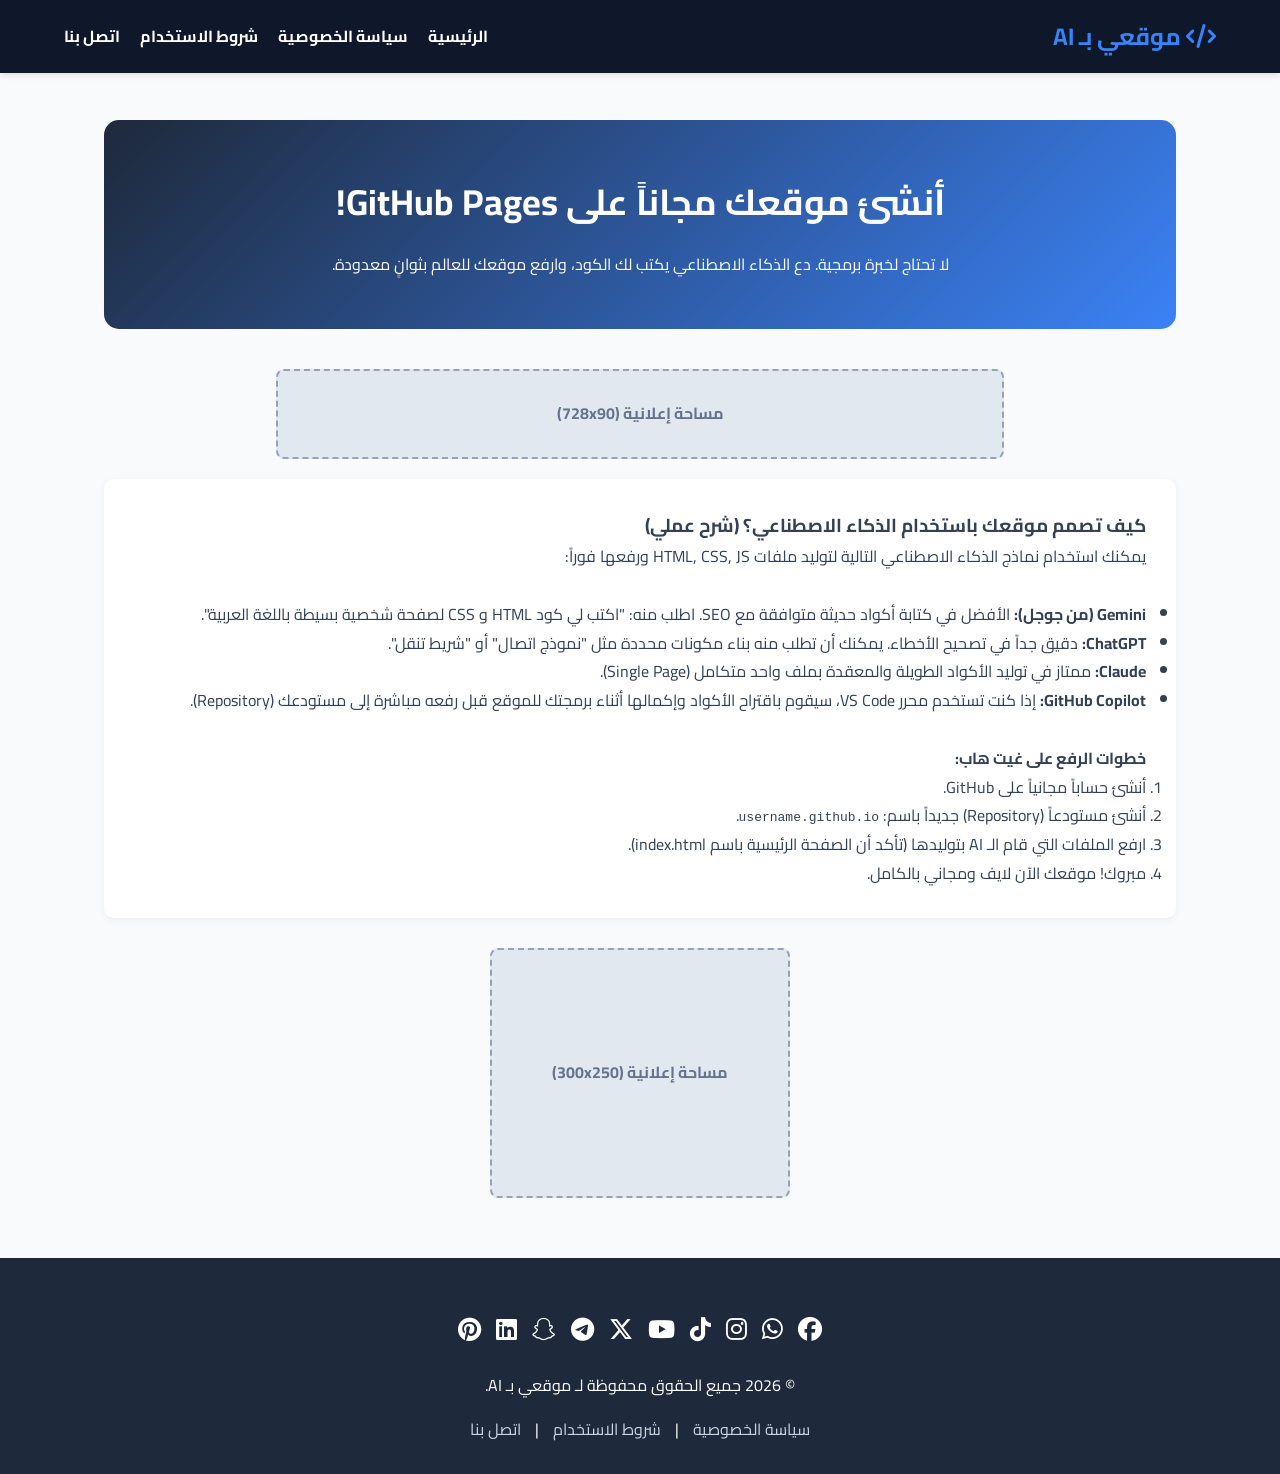
<file: index.html>
<!DOCTYPE html>
<html lang="ar" dir="rtl">
<head>
    <meta charset="UTF-8">
    <meta name="viewport" content="width=device-width, initial-scale=1.0">
    <title>الرئيسية - موقعي بـ AI</title>
    <link rel="stylesheet" href="style.css">
    <!-- استدعاء أيقونات FontAwesome -->
    <link rel="stylesheet" href="https://cdnjs.cloudflare.com/ajax/libs/font-awesome/6.4.0/css/all.min.css">
</head>
<body>

    <header>
        <h1><i class="fa-solid fa-code"></i> موقعي بـ AI</h1>
        <nav>
            <ul>
                <li><a href="index.html">الرئيسية</a></li>
                <li><a href="privacy.html">سياسة الخصوصية</a></li>
                <li><a href="terms.html">شروط الاستخدام</a></li>
                <li><a href="contact.html">اتصل بنا</a></li>
            </ul>
        </nav>
    </header>

    <main>
        <section class="hero">
            <h2>أنشئ موقعك مجاناً على GitHub Pages!</h2>
            <p>لا تحتاج لخبرة برمجية. دع الذكاء الاصطناعي يكتب لك الكود، وارفع موقعك للعالم بثوانٍ معدودة.</p>
        </section>

        <!-- مساحة إعلانية تجريبية 1 -->
        <div id="ad-leaderboard"></div>

        <section class="content-section">
            <h3>كيف تصمم موقعك باستخدام الذكاء الاصطناعي؟ (شرح عملي)</h3>
            <p>يمكنك استخدام نماذج الذكاء الاصطناعي التالية لتوليد ملفات HTML, CSS, JS ورفعها فوراً:</p>
            <br>
            <ul>
                <li><strong>Gemini (من جوجل):</strong> الأفضل في كتابة أكواد حديثة متوافقة مع SEO. اطلب منه: "اكتب لي كود HTML و CSS لصفحة شخصية بسيطة باللغة العربية".</li>
                <li><strong>ChatGPT:</strong> دقيق جداً في تصحيح الأخطاء. يمكنك أن تطلب منه بناء مكونات محددة مثل "نموذج اتصال" أو "شريط تنقل".</li>
                <li><strong>Claude:</strong> ممتاز في توليد الأكواد الطويلة والمعقدة بملف واحد متكامل (Single Page).</li>
                <li><strong>GitHub Copilot:</strong> إذا كنت تستخدم محرر VS Code، سيقوم باقتراح الأكواد وإكمالها أثناء برمجتك للموقع قبل رفعه مباشرة إلى مستودعك (Repository).</li>
            </ul>
            <br>
            <h4>خطوات الرفع على غيت هاب:</h4>
            <ol>
                <li>أنشئ حساباً مجانياً على GitHub.</li>
                <li>أنشئ مستودعاً (Repository) جديداً باسم: <code>username.github.io</code>.</li>
                <li>ارفع الملفات التي قام الـ AI بتوليدها (تأكد أن الصفحة الرئيسية باسم index.html).</li>
                <li>مبروك! موقعك الآن لايف ومجاني بالكامل.</li>
            </ol>
        </section>

        <!-- مساحة إعلانية تجريبية 2 -->
        <div id="ad-rectangle"></div>
    </main>

    <footer>
        <div class="social-icons">
            <!-- أشهر 10 منصات في مصر -->
            <a href="#" title="فيسبوك"><i class="fa-brands fa-facebook"></i></a>
            <a href="#" title="واتساب"><i class="fa-brands fa-whatsapp"></i></a>
            <a href="#" title="إنستجرام"><i class="fa-brands fa-instagram"></i></a>
            <a href="#" title="تيك توك"><i class="fa-brands fa-tiktok"></i></a>
            <a href="#" title="يوتيوب"><i class="fa-brands fa-youtube"></i></a>
            <a href="#" title="إكس (تويتر)"><i class="fa-brands fa-x-twitter"></i></a>
            <a href="#" title="تيليجرام"><i class="fa-brands fa-telegram"></i></a>
            <a href="#" title="سناب شات"><i class="fa-brands fa-snapchat"></i></a>
            <a href="#" title="لينكد إن"><i class="fa-brands fa-linkedin"></i></a>
            <a href="#" title="بينتريست"><i class="fa-brands fa-pinterest"></i></a>
        </div>
        <p>&copy; 2026 جميع الحقوق محفوظة لـ موقعي بـ AI.</p>
        <div class="footer-links">
            <a href="privacy.html">سياسة الخصوصية</a> | 
            <a href="terms.html">شروط الاستخدام</a> | 
            <a href="contact.html">اتصل بنا</a>
        </div>
    </footer>

    <script src="ads.js"></script>
</body>
</html>
</file>
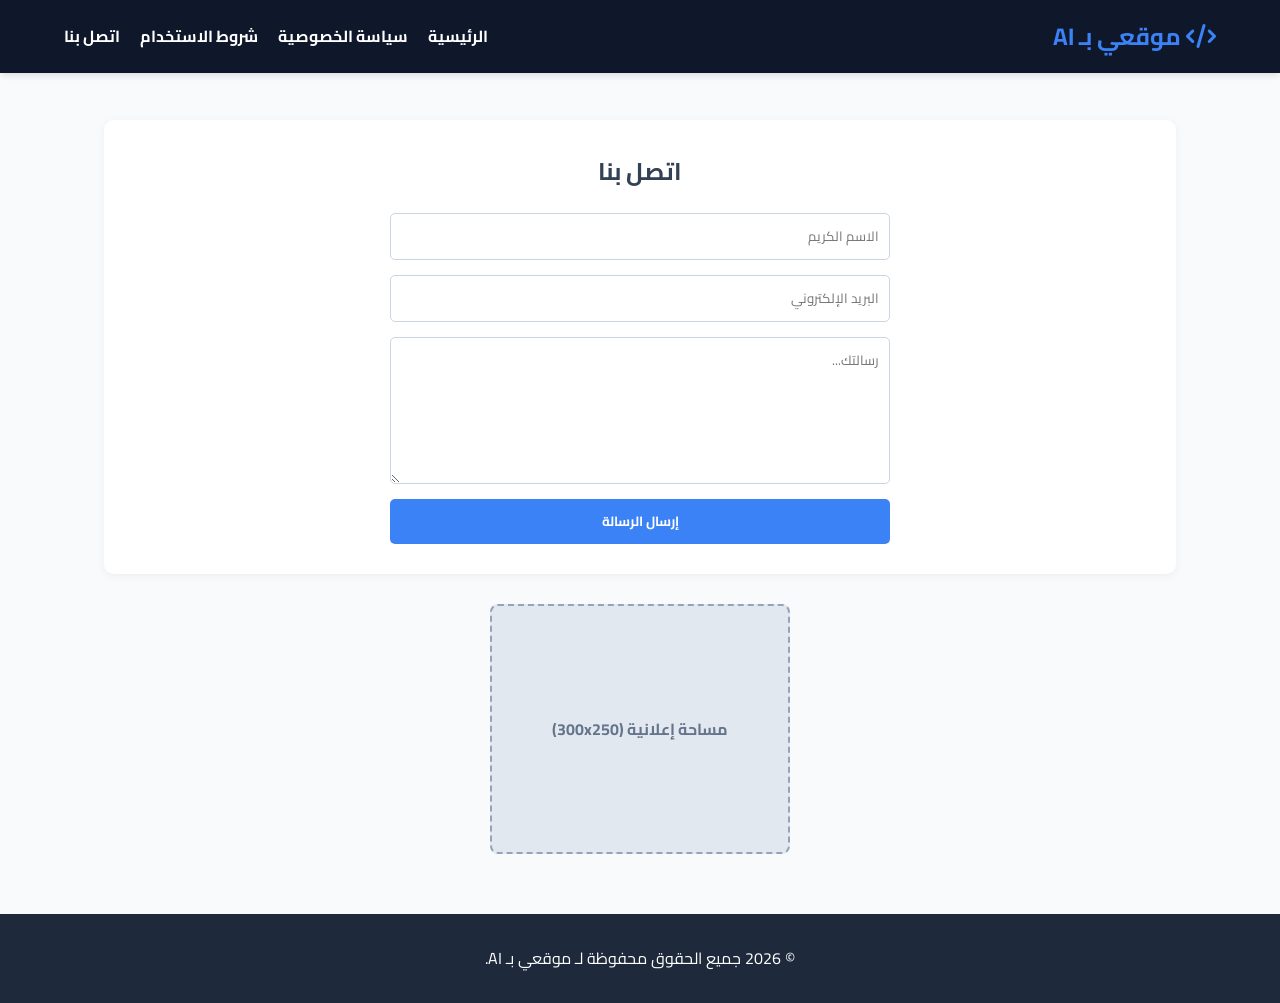
<file: contact.html>
<!DOCTYPE html>
<html lang="ar" dir="rtl">
<head>
    <meta charset="UTF-8">
    <meta name="viewport" content="width=device-width, initial-scale=1.0">
    <title>اتصل بنا</title>
    <link rel="stylesheet" href="style.css">
    <link rel="stylesheet" href="https://cdnjs.cloudflare.com/ajax/libs/font-awesome/6.4.0/css/all.min.css">
    <style>
        .contact-form { display: flex; flex-direction: column; gap: 15px; max-width: 500px; margin: 0 auto; }
        .contact-form input, .contact-form textarea { padding: 10px; border: 1px solid #cbd5e1; border-radius: 5px; font-family: 'Cairo'; }
        .contact-form button { background: var(--secondary-color); color: white; border: none; padding: 10px; border-radius: 5px; cursor: pointer; font-family: 'Cairo'; font-weight: bold;}
    </style>
</head>
<body>
    <header>
        <h1><i class="fa-solid fa-code"></i> موقعي بـ AI</h1>
        <nav>
            <ul>
                <li><a href="index.html">الرئيسية</a></li>
                <li><a href="privacy.html">سياسة الخصوصية</a></li>
                <li><a href="terms.html">شروط الاستخدام</a></li>
                <li><a href="contact.html">اتصل بنا</a></li>
            </ul>
        </nav>
    </header>

    <main>
        <section class="content-section">
            <h2 style="text-align: center; margin-bottom: 20px;">اتصل بنا</h2>
            <form class="contact-form">
                <input type="text" placeholder="الاسم الكريم" required>
                <input type="email" placeholder="البريد الإلكتروني" required>
                <textarea rows="5" placeholder="رسالتك..." required></textarea>
                <button type="submit">إرسال الرسالة</button>
            </form>
        </section>
        <div id="ad-rectangle"></div>
    </main>

    <footer>
        <!-- نفس الفوتر والأيقونات -->
        <p>&copy; 2026 جميع الحقوق محفوظة لـ موقعي بـ AI.</p>
    </footer>
    <script src="ads.js"></script>
</body>
</html>
</file>
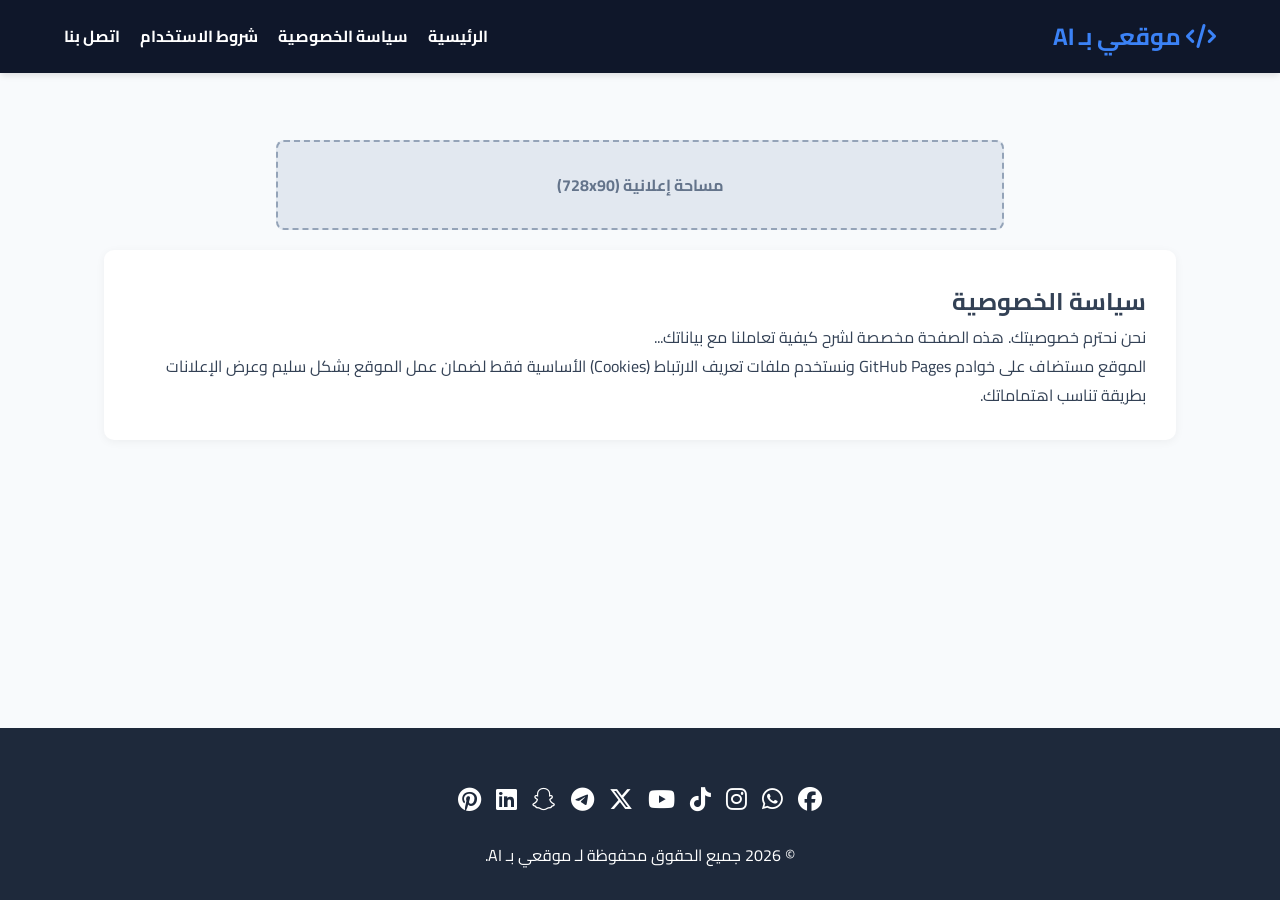
<file: privacy.html>
<!DOCTYPE html>
<html lang="ar" dir="rtl">
<head>
    <meta charset="UTF-8">
    <meta name="viewport" content="width=device-width, initial-scale=1.0">
    <title>سياسة الخصوصية</title>
    <link rel="stylesheet" href="style.css">
    <link rel="stylesheet" href="https://cdnjs.cloudflare.com/ajax/libs/font-awesome/6.4.0/css/all.min.css">
</head>
<body>
    <header>
        <h1><i class="fa-solid fa-code"></i> موقعي بـ AI</h1>
        <nav>
            <ul>
                <li><a href="index.html">الرئيسية</a></li>
                <li><a href="privacy.html">سياسة الخصوصية</a></li>
                <li><a href="terms.html">شروط الاستخدام</a></li>
                <li><a href="contact.html">اتصل بنا</a></li>
            </ul>
        </nav>
    </header>

    <main>
        <!-- مساحة إعلانية تجريبية -->
        <div id="ad-leaderboard"></div>

        <section class="content-section">
            <h2>سياسة الخصوصية</h2>
            <p>نحن نحترم خصوصيتك. هذه الصفحة مخصصة لشرح كيفية تعاملنا مع بياناتك...</p>
            <p>الموقع مستضاف على خوادم GitHub Pages ونستخدم ملفات تعريف الارتباط (Cookies) الأساسية فقط لضمان عمل الموقع بشكل سليم وعرض الإعلانات بطريقة تناسب اهتماماتك.</p>
        </section>
    </main>

    <!-- الفوتر (نفسه الموجود في الرئيسية) -->
    <footer>
        <div class="social-icons">
            <a href="#"><i class="fa-brands fa-facebook"></i></a>
            <a href="#"><i class="fa-brands fa-whatsapp"></i></a>
            <a href="#"><i class="fa-brands fa-instagram"></i></a>
            <a href="#"><i class="fa-brands fa-tiktok"></i></a>
            <a href="#"><i class="fa-brands fa-youtube"></i></a>
            <a href="#"><i class="fa-brands fa-x-twitter"></i></a>
            <a href="#"><i class="fa-brands fa-telegram"></i></a>
            <a href="#"><i class="fa-brands fa-snapchat"></i></a>
            <a href="#"><i class="fa-brands fa-linkedin"></i></a>
            <a href="#"><i class="fa-brands fa-pinterest"></i></a>
        </div>
        <p>&copy; 2026 جميع الحقوق محفوظة لـ موقعي بـ AI.</p>
    </footer>
    <script src="ads.js"></script>
</body>
</html>
</file>
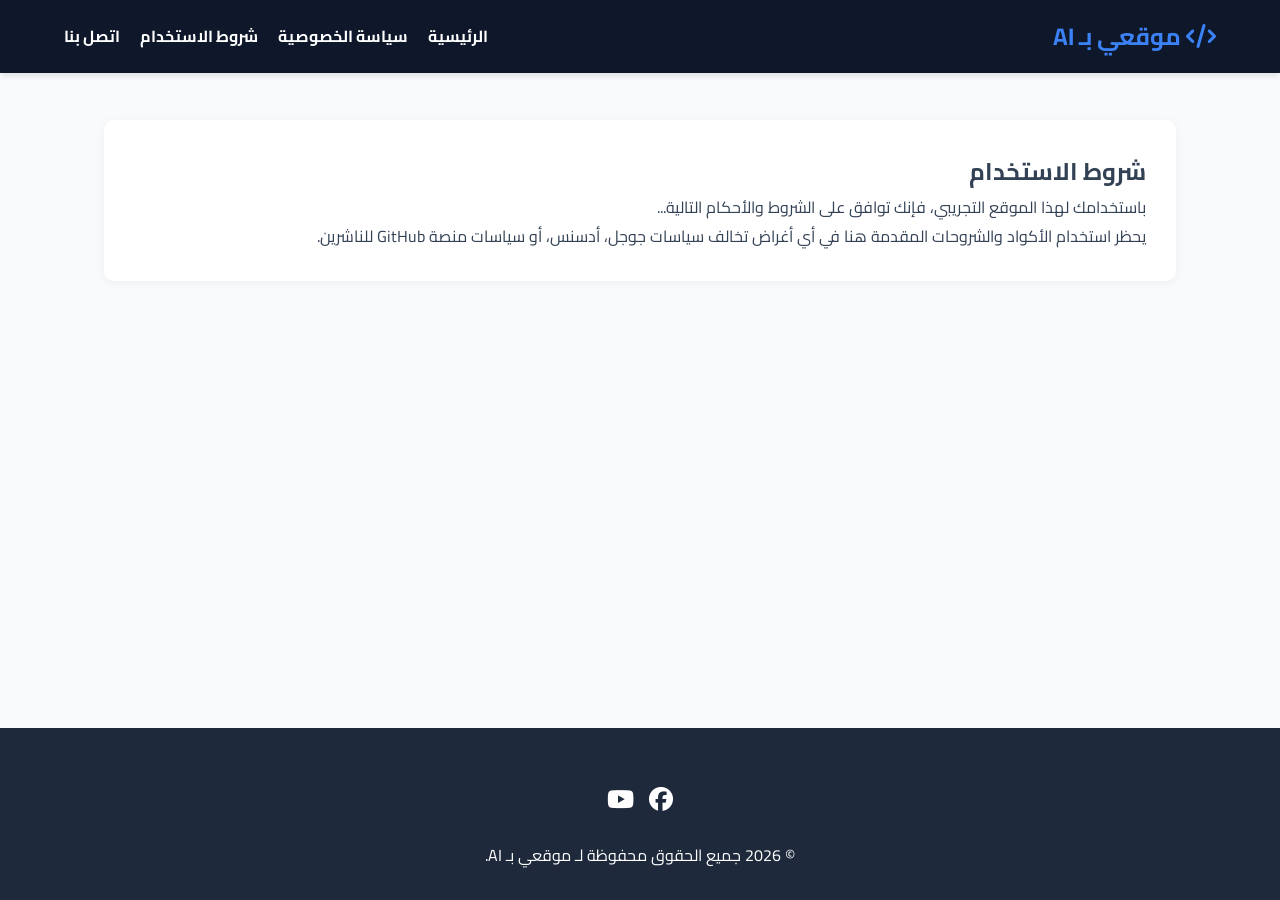
<file: terms.html>
<!DOCTYPE html>
<html lang="ar" dir="rtl">
<head>
    <meta charset="UTF-8">
    <meta name="viewport" content="width=device-width, initial-scale=1.0">
    <title>شروط الاستخدام</title>
    <link rel="stylesheet" href="style.css">
    <link rel="stylesheet" href="https://cdnjs.cloudflare.com/ajax/libs/font-awesome/6.4.0/css/all.min.css">
</head>
<body>
    <header>
        <h1><i class="fa-solid fa-code"></i> موقعي بـ AI</h1>
        <nav>
            <ul>
                <li><a href="index.html">الرئيسية</a></li>
                <li><a href="privacy.html">سياسة الخصوصية</a></li>
                <li><a href="terms.html">شروط الاستخدام</a></li>
                <li><a href="contact.html">اتصل بنا</a></li>
            </ul>
        </nav>
    </header>

    <main>
        <section class="content-section">
            <h2>شروط الاستخدام</h2>
            <p>باستخدامك لهذا الموقع التجريبي، فإنك توافق على الشروط والأحكام التالية...</p>
            <p>يحظر استخدام الأكواد والشروحات المقدمة هنا في أي أغراض تخالف سياسات جوجل، أدسنس، أو سياسات منصة GitHub للناشرين.</p>
        </section>
    </main>

    <footer>
        <div class="social-icons">
             <a href="#"><i class="fa-brands fa-facebook"></i></a>
             <a href="#"><i class="fa-brands fa-youtube"></i></a>
             <!-- اختصاراً هنا، يمكنك نسخ نفس الأيقونات العشرة من الرئيسية -->
        </div>
        <p>&copy; 2026 جميع الحقوق محفوظة لـ موقعي بـ AI.</p>
    </footer>
    <script src="ads.js"></script>
</body>
</html>
</file>
<file: style.css>
@import url('https://fonts.googleapis.com/css2?family=Cairo:wght@400;700;900&display=swap');

:root {
    --primary-color: #0f172a;
    --secondary-color: #3b82f6;
    --text-color: #334155;
    --bg-color: #f8fafc;
    --footer-bg: #1e293b;
}

* { margin: 0; padding: 0; box-sizing: border-box; }

body {
    font-family: 'Cairo', sans-serif;
    direction: rtl;
    background-color: var(--bg-color);
    color: var(--text-color);
    line-height: 1.8;
    padding-top: 80px; /* لتعويض مساحة الهيدر الثابت */
    display: flex;
    flex-direction: column;
    min-height: 100vh;
}

/* الهيدر الثابت */
header {
    position: fixed;
    top: 0; right: 0; left: 0;
    background: var(--primary-color);
    color: white;
    padding: 15px 5%;
    display: flex;
    justify-content: space-between;
    align-items: center;
    z-index: 1000;
    box-shadow: 0 4px 6px -1px rgba(0,0,0,0.1);
}

header h1 { font-size: 24px; color: var(--secondary-color); }
nav ul { list-style: none; display: flex; gap: 20px; }
nav a { color: white; text-decoration: none; font-weight: 700; transition: 0.3s; }
nav a:hover { color: var(--secondary-color); }

/* المحتوى الرئيسي */
main { flex: 1; padding: 40px 5%; max-width: 1200px; margin: 0 auto; width: 100%; }

.hero {
    text-align: center;
    padding: 50px 20px;
    background: linear-gradient(135deg, #1e293b, #3b82f6);
    color: white;
    border-radius: 15px;
    margin-bottom: 40px;
}
.hero h2 { font-size: 36px; margin-bottom: 15px; }

.content-section {
    background: white;
    padding: 30px;
    border-radius: 10px;
    box-shadow: 0 2px 10px rgba(0,0,0,0.05);
    margin-bottom: 30px;
}

/* الفوتر ومواقع التواصل */
footer {
    background: var(--footer-bg);
    color: white;
    text-align: center;
    padding: 30px 5%;
    margin-top: auto;
}
.social-icons {
    margin: 20px 0;
    display: flex;
    justify-content: center;
    flex-wrap: wrap;
    gap: 15px;
}
.social-icons a {
    color: white;
    font-size: 24px;
    transition: transform 0.3s, color 0.3s;
}
.social-icons a:hover { transform: translateY(-5px); color: var(--secondary-color); }
.footer-links { margin-top: 15px; }
.footer-links a { color: #cbd5e1; text-decoration: none; margin: 0 10px; }
</file>
